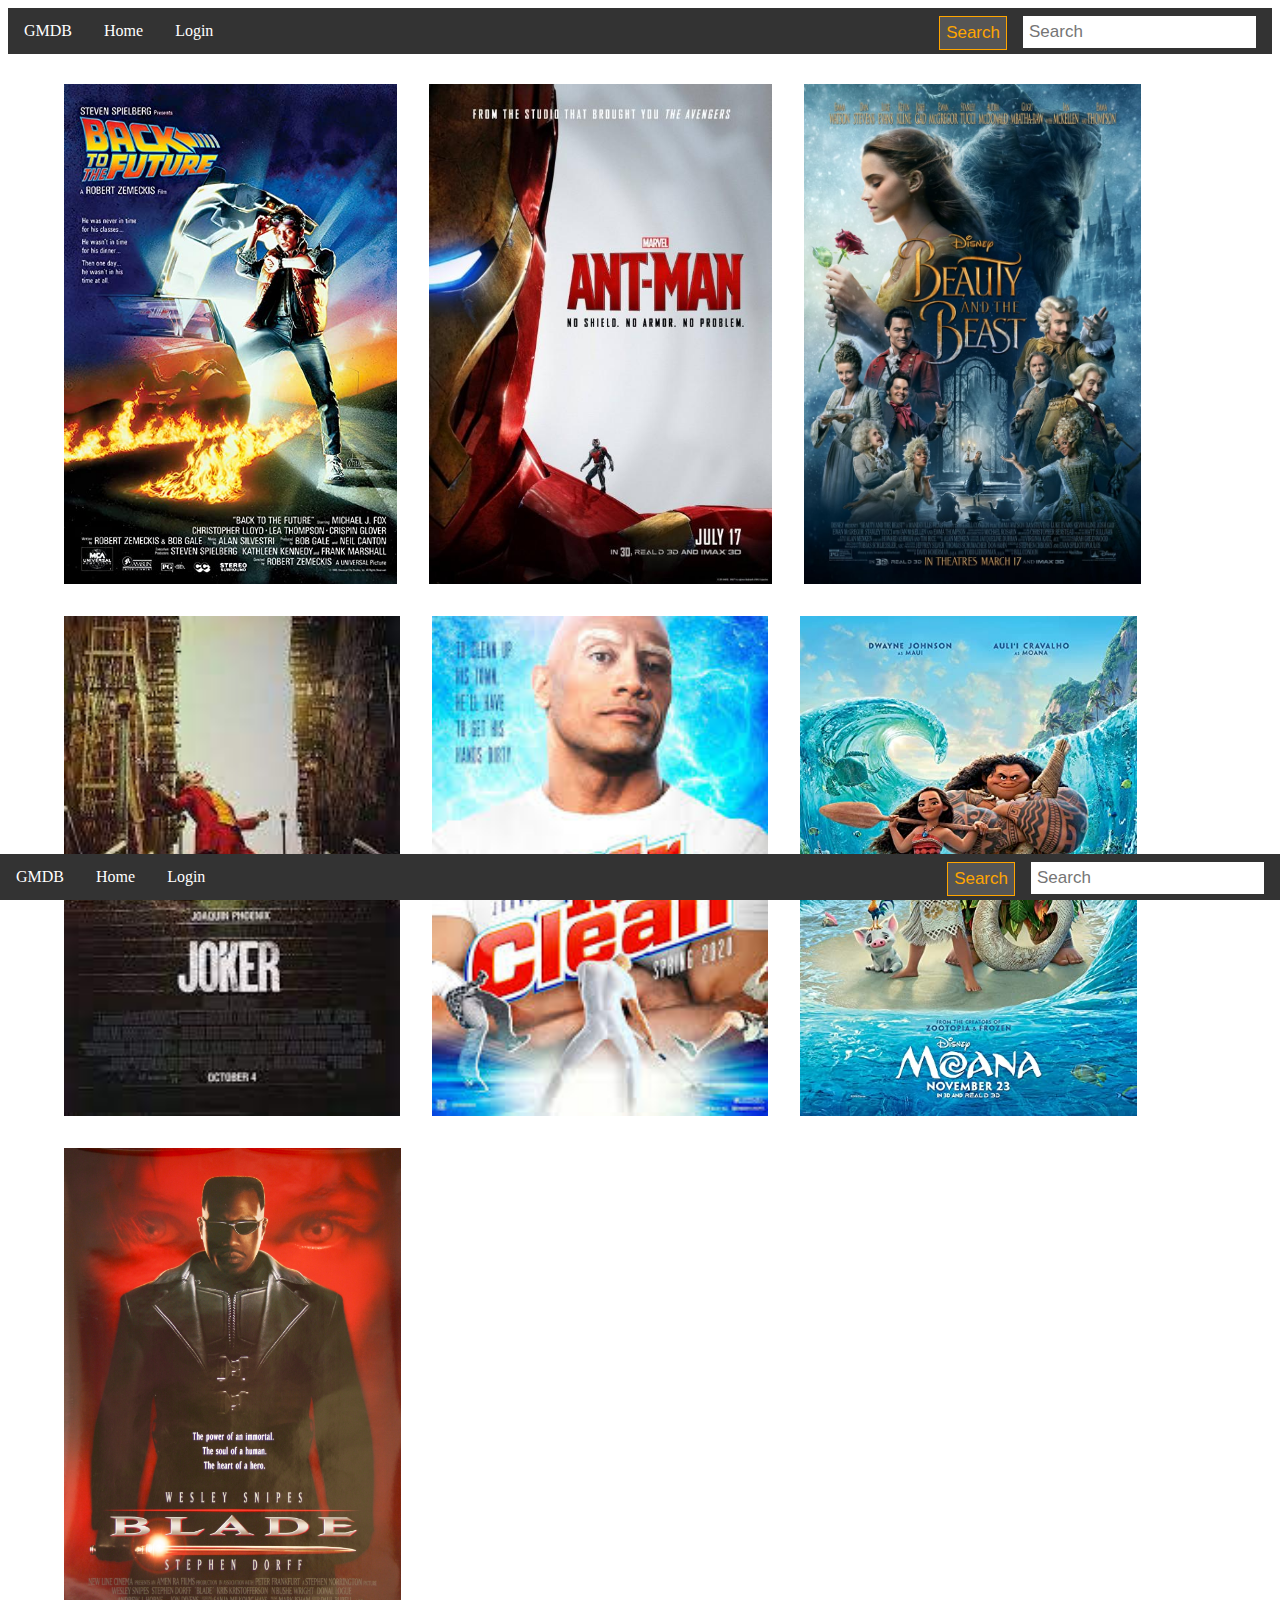
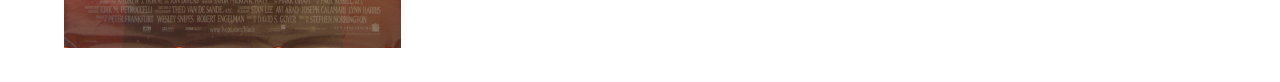
<file: views/index.html>
<!DOCTYPE html>

<html>
    <head>
        <meta charset="utf-8">
        <meta http-equiv="X-UA-Compatible" content="IE=edge">
        <title>GMDB</title>
        <meta name="description" content="">
        <meta name="viewport" content="width=device-width, initial-scale=1">
        <link rel="stylesheet" href="../styles/index.css">
    </head>
    <body>
        <nav>
            <ul class="nav">
                <li class="nav-item"><a>GMDB</a></li>
                <li class="nav-item">
                    <a href="#home">Home</a>
                </li>
                <li class="nav-item">
                    <a href="login.html">Login</a>
                </li>
                <a id="searcher"><div class="search">
                    <form>
                      <input type="text" placeholder="Search" name="search">
                      <button class="nav-btn" type="button">Search</button>
                    </form>
                </div></a>
                
            </ul>


        </nav>

        <section id='movie-listings'>
         <ul class="movies">
             <li class="movie-item">
                <a class="movie-image" href="details.html">
                    <img src="../Images/1.jpg" alt="movie poster" style="widows: 500px;;height:500px;">
                  </a>
             </li>
             <li class="movie-item">
                <a class="movie-image" href="details.html">
                    <img src="../Images/2.jpg" alt="movie poster" style="widows: 500px;;height:500px;">
                  </a>
             </li>
             <li class="movie-item">
                <a class="movie-image" href="details.html">
                    <img src="../Images/3.jpg" alt="movie poster" style="widows: 500px;;height:500px;">
                  </a>
             </li>
             <li class="movie-item">
                <a class="movie-image" href="details.html">
                    <img src="../Images/4.jpg" alt="movie poster" style="widows: 500px;;height:500px;">
                  </a>
             </li>
             <li class="movie-item">
                <a class="movie-image" href="details.html">
                    <img src="../Images/5.jpg" alt="movie poster" style="widows: 500px;;height:500px;">
                  </a>
             </li>
             <li class="movie-item">
                <a class="movie-image" href="details.html">
                    <img src="../Images/6.jpg" alt="movie poster" style="widows: 500px;;height:500px;">
                  </a>
             </li>
             <li class="movie-item">
                <a class="movie-image" href="details.html">
                    <img src="../Images/7.jpg" alt="movie poster" style="widows: 500px;;height:500px;">
                  </a>
             </li>
         </ul>
        </section>

        <footer>
            <nav>
                <ul class="nav">
                    <li class="nav-item"><a>GMDB</a></li>
                    <li class="nav-item">
                        <a href="index.html">Home</a>
                    </li>
                    <li class="nav-item">
                        <a href="login.html">Login</a>
                    </li>
                    <a id="searcher"><div class="search">
                        <form>
                          <input type="text" placeholder="Search" name="search">
                          <button class="nav-btn" type="button">Search</button>
                        </form>
                    </div></a>
                    
                </ul>
                
    
    
            </nav>
            </footer>




     
        <script src="" async defer></script>
    </body>
</html>
</file>
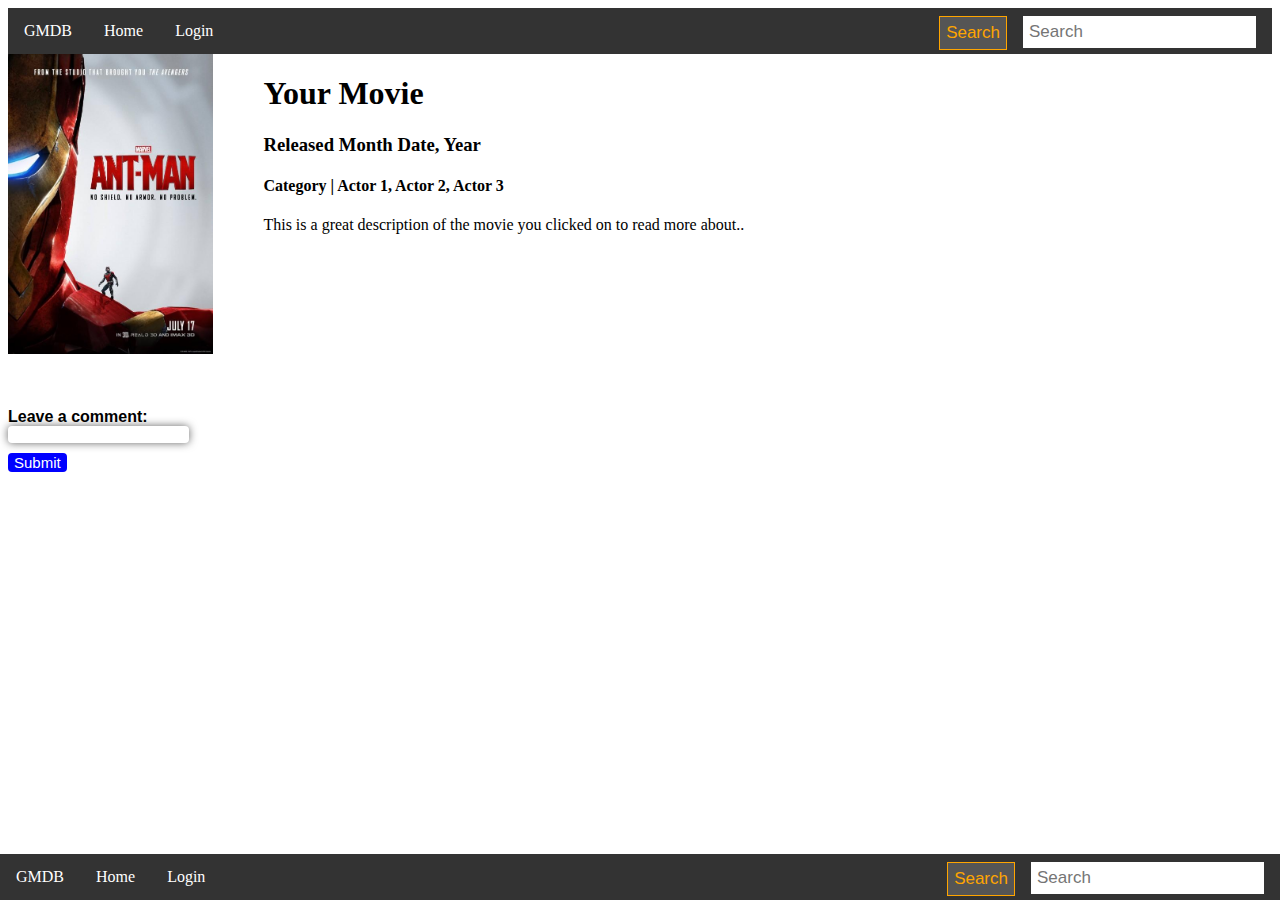
<file: views/details.html>
<!DOCTYPE html>

<html>
    <head>
        <meta charset="utf-8">
        <meta http-equiv="X-UA-Compatible" content="IE=edge">
        <title>GMDB</title>
        <meta name="description" content="">
        <meta name="viewport" content="width=device-width, initial-scale=1">
        <link rel="stylesheet" href="../styles/details.css">
    </head>
    <body>
        <nav>
            <ul class="nav">
                <li class="nav-item"><a>GMDB</a></li>
                <li class="nav-item">
                    <a href="index.html">Home</a>
                </li>
                <li class="nav-item">
                    <a href="login.html">Login</a>
                </li>
                <a id="searcher"><div class="search">
                    <form>
                      <input type="text" placeholder="Search" name="search">
                      <button class="nav-btn" type="button">Search</button>
                    </form>
                </div></a>
                
            </ul>


        </nav>

        <article id='movie'>
            
            <div id='movie image'>
                <img src="../Images/2.jpg" alt="movie poster" style="widows: 300px;;height:300px;">
                <form id="comment-form">
                    <label id="comment-text">Leave a comment: </label>
                    <input id="comment-input" type="text">
                    <button id='comment-btn' type="submit">Submit</button>
                </form>
            </div>
        </article>
        <article>
            <div id="movie-info">
                <h1>
                    Your Movie
                </h1>
                <h3>Released Month Date, Year</h3>
                <h4>Category | Actor 1, Actor 2, Actor 3</h4>
                <p>This is a great description of the movie you clicked on to read more about..</p>
            </div>
        </article>
        

        <footer>
            <nav>
                <ul class="nav">
                    <li class="nav-item"><a>GMDB</a></li>
                    <li class="nav-item">
                        <a href="index.html">Home</a>
                    </li>
                    <li class="nav-item">
                        <a href="login.html">Login</a>
                    </li>
                    <a id="searcher"><div class="search">
                        <form>
                          <input type="text" placeholder="Search" name="search">
                          <button class="nav-btn" type="button">Search</button>
                        </form>
                    </div></a>
                    
                </ul>
                
    
    
            </nav>
            </footer>




     
        <script src="" async defer></script>
    </body>
</html>
</file>
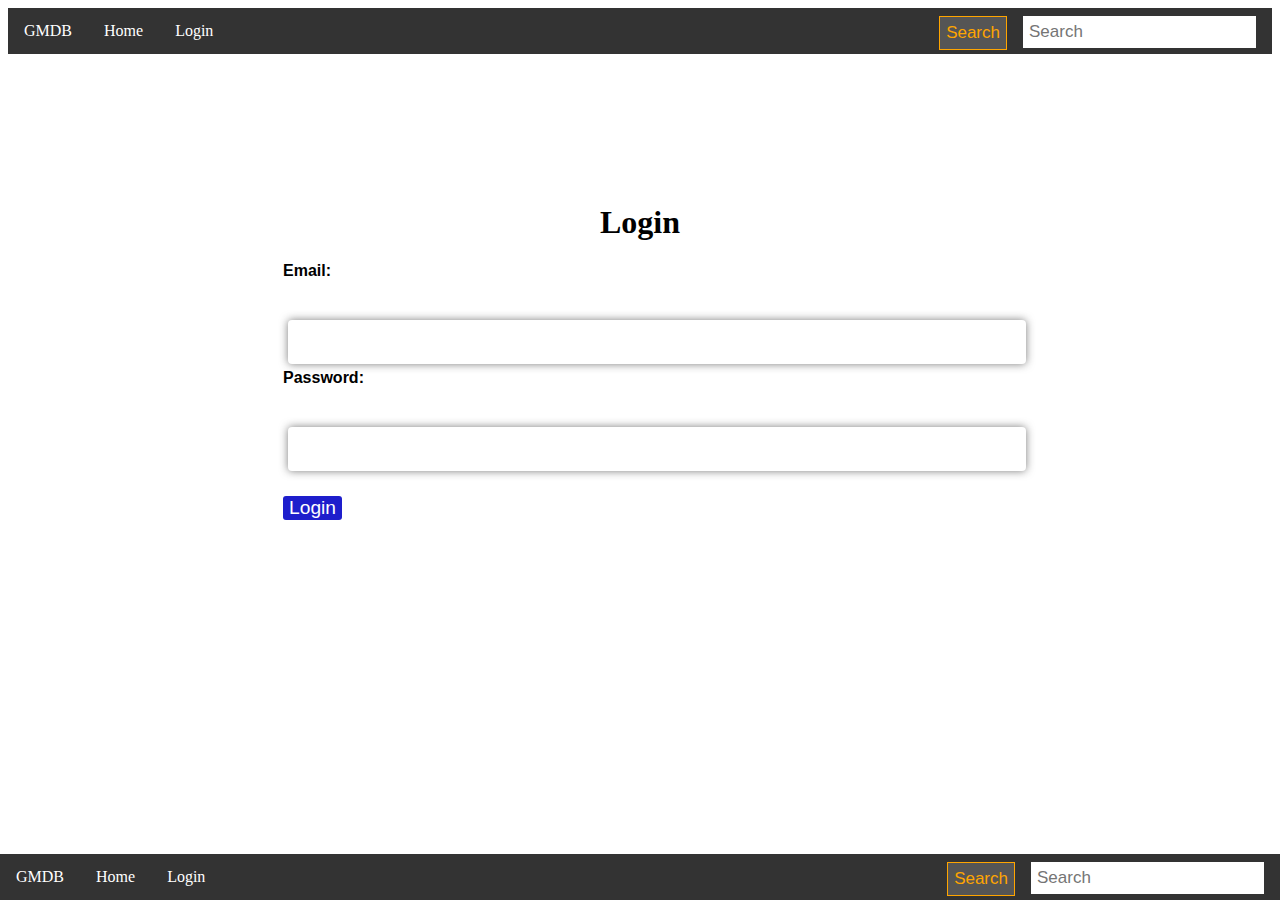
<file: views/login.html>
<!DOCTYPE html>

<html>
    <head>
        <meta charset="utf-8">
        <meta http-equiv="X-UA-Compatible" content="IE=edge">
        <title>GMDB</title>
        <meta name="description" content="">
        <meta name="viewport" content="width=device-width, initial-scale=1">
        <link rel="stylesheet" href="../styles/login.css">
    </head>
    <body>
        <nav>
            <ul class="nav">
                <li class="nav-item"><a>GMDB</a></li>
                <li class="nav-item">
                    <a href="index.html">Home</a>
                </li>
                <li class="nav-item">
                    <a href="#login">Login</a>
                </li>
                <a id="searcher"><div class="search">
                    <form>
                      <input type="text" placeholder="Search" name="search">
                      <button class="nav-btn" type="button">Search</button>
                    </form>
                </div></a>
                
            </ul>
            


        </nav>
        <h1>Login</h1>
        <section>

            

            <form>
                <label>Email:</label>
                <input type="text" class="login-box">
                <label>Password:</label>
                <input type="text" class="login-box">
                <button type="button" id='login-btn'>Login</button>
            </form>
        </section>

        <footer>
        <nav>
            <ul class="nav">
                <li class="nav-item"><a>GMDB</a></li>
                <li class="nav-item">
                    <a href="index.html">Home</a>
                </li>
                <li class="nav-item">
                    <a href="#login">Login</a>
                </li>
                <a id="searcher"><div class="search">
                    <form>
                      <input type="text" placeholder="Search" name="search">
                      <button class="nav-btn" type="button">Search</button>
                    </form>
                </div></a>
                
            </ul>
            


        </nav>
        </footer>



     
        <script src="" async defer></script>
    </body>
</html>
</file>
<file: styles/index.css>
nav{
    background-color: grey ;
}

.nav {
    list-style-type: none;
    margin: 0;
    padding: 0;
    overflow: hidden;
    background-color: #333;
  }
  
  .nav-item {
    float: left;
  }
  
  li{
    
    list-style-type: none;
  }

  li a {
    display: block;
    color: white;
    text-align: center;
    padding: 14px 16px;
    text-decoration: none;
  }
  .searcher{
      float: none;
      text-align: right;
  }

  .movie-listings{
    display: flex;
    flex-wrap: wrap;
  }
  .movies{
    display: flex;
    flex-wrap: wrap;
  }


  .nav input[type=text] {
    float: right;
    padding: 6px;
    margin-top: 8px;
    margin-right: 16px;
    border: none;
    font-size: 17px;
  }
  footer {
    position: fixed;
    left: 0;
    bottom: 0;
    width: 100%;
 
  }
  
  .nav-btn{
    border: 1px solid orange;
    background-color:#555555;
    color: orange;
    display: flex;
    float: right;
    padding: 6px;
    margin-top: 8px;
    margin-right: 16px;
    font-size: 17px;
    cursor: pointer;
}
</file>
<file: styles/details.css>
nav{
    background-color: grey ;
}

.nav {
    list-style-type: none;
    margin: 0;
    padding: 0;
    overflow: hidden;
    background-color: #333;
  }
  
  .nav-item {
    float: left;
  }
  
  li{
    
    list-style-type: none;
  }

  li a {
    display: block;
    color: white;
    text-align: center;
    padding: 14px 16px;
    text-decoration: none;
  }
article{
    float: left;
    
}
#movie-info{
    margin-left: 50px;
}
 #comment-text{
     margin-top: 50px;
     font-weight: bolder;
     font-family: Arial, Helvetica, sans-serif;
 }
 #comment-form{
     margin-top: 50px;
 }
#comment-input{
    display:flex;
    box-shadow:0 0 8px #666 ;
    border: none;
    border-radius: 4px;

}
#comment-btn{
    margin-top: 10px;
    display: grid;
    justify-content: right;
    color:white;
    background-color: blue;
    border: none;
    border-radius: 4px;
    font-size: 15px;
}

  .nav input[type=text] {
    float: right;
    padding: 6px;
    margin-top: 8px;
    margin-right: 16px;
    border: none;
    font-size: 17px;
  }
  footer {
    position: fixed;
    left: 0;
    bottom: 0;
    width: 100%;
  }

  .nav-btn{
    border: 1px solid orange;
    background-color:#555555;
    color: orange;
    display: flex;
    float: right;
    padding: 6px;
    margin-top: 8px;
    margin-right: 16px;
    font-size: 17px;
    cursor: pointer;
}
</file>
<file: styles/login.css>
section{
    display: flex;
    justify-content: center;
    margin-top: 20px;
    
}

h1{
    display: flex;
    justify-content: center;
    margin-top: 150px;
    margin-left: 50%;
    margin-right: 50%;
}

.login-box{
  box-shadow:0 0 8px #666 ;
  width: 100%;
  padding: 12px;
  border: none;
  border-radius: 4px;
  margin: 5px ;
  margin-top: 40px;
  opacity: 0.85;
  font-size: 17px;
  line-height: 20px;
  align-content: space-between;

  }
  #login-btn{
      margin-top: 20px;
      color: white;
      background-color: rgb(30, 30, 204);
      border-radius: 3px;
      border: none;
      font-size: larger;
  }

nav{
    background-color: grey ;
}

ul {
    list-style-type: none;
    margin: 0;
    padding: 0;
    overflow: hidden;
    background-color: #333;
  }
  
  li {
    float: left;
  }
  
  li a {
    display: block;
    color: white;
    text-align: center;
    padding: 14px 16px;
    text-decoration: none;
  }


  .nav input[type=text] {
    float: right;
    padding: 6px;
    margin-top: 8px;
    margin-right: 16px;
    border: none;
    font-size: 17px;
  }
  footer {
    position: fixed;
    left: 0;
    bottom: 0;
    width: 100%;

  }
  .nav-btn{
      border: 1px solid orange;
      background-color:#555555;
      color: orange;
      display: flex;
      float: right;
      padding: 6px;
      margin-top: 8px;
      margin-right: 16px;
      font-size: 17px;
      cursor: pointer;
  }
  label{
      font-weight: bold;
      font-family: Arial, Helvetica, sans-serif;
      padding-bottom: 1em;
    
  }
</file>
